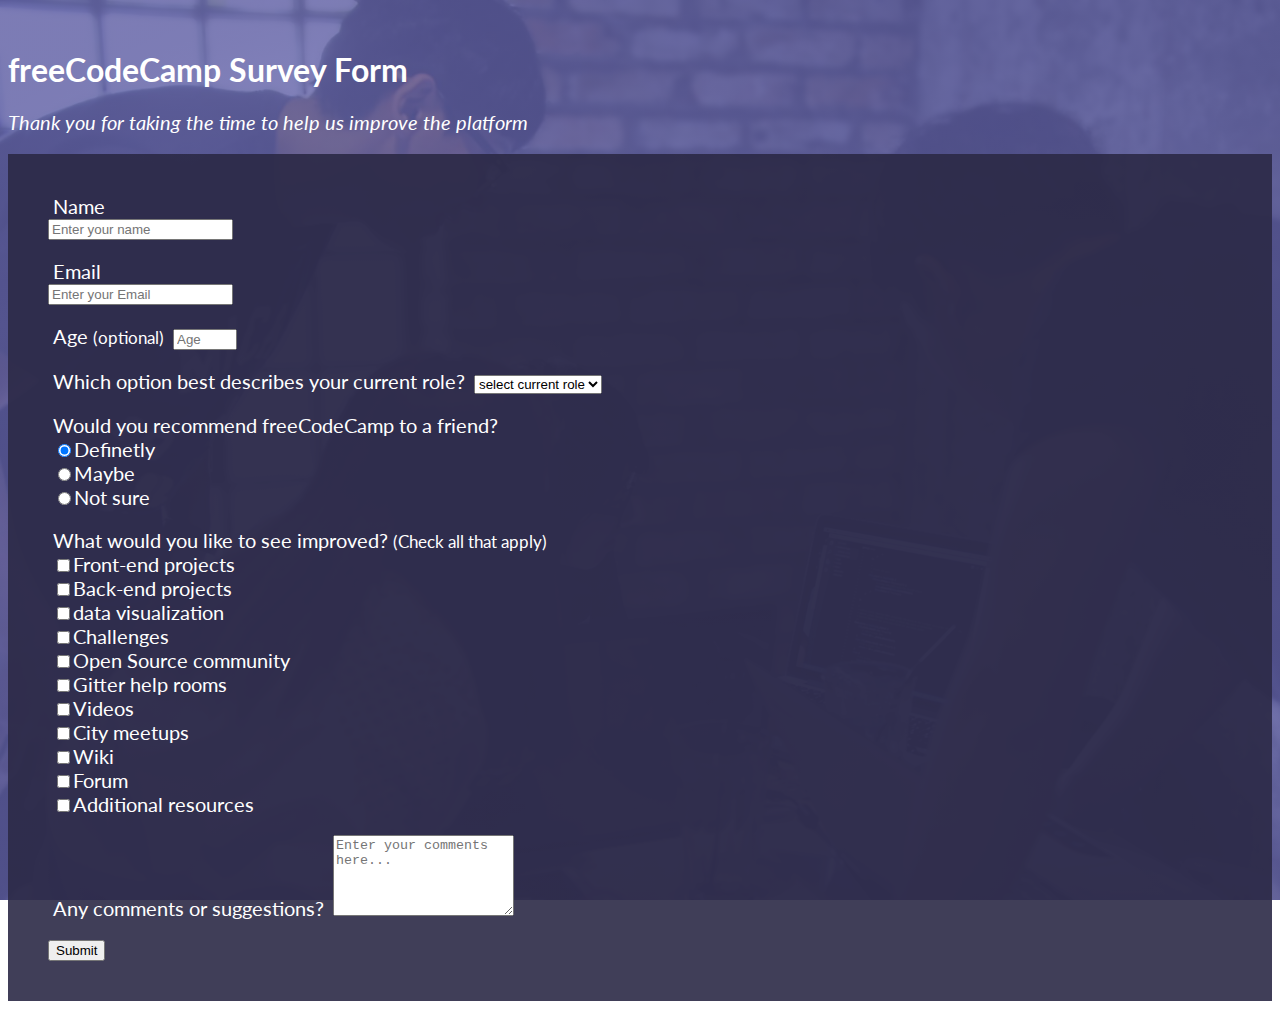
<file: index.html>
<!DOCTYPE html>
<html lang="en">
<head>
    <meta charset="UTF-8">
    <meta http-equiv="X-UA-Compatible" content="IE=edge">
    <meta name="viewport" content="width=device-width, initial-scale=1.0">
    <link rel="stylesheet" href="styles.css">
    <link href="https://cdn.jsdelivr.net/npm/bootstrap@5.0.0-beta3/dist/css/bootstrap.min.css" rel="stylesheet" integrity="sha384-eOJMYsd53ii+scO/bJGFsiCZc+5NDVN2yr8+0RDqr0Ql0h+rP48ckxlpbzKgwra6" crossorigin="anonymous">
    <script src="https://code.jquery.com/jquery-3.5.1.slim.min.js" integrity="sha384-DfXdz2htPH0lsSSs5nCTpuj/zy4C+OGpamoFVy38MVBnE+IbbVYUew+OrCXaRkfj" crossorigin="anonymous"></script>
    <script src="https://cdn.jsdelivr.net/npm/popper.js@1.16.1/dist/umd/popper.min.js" integrity="sha384-9/reFTGAW83EW2RDu2S0VKaIzap3H66lZH81PoYlFhbGU+6BZp6G7niu735Sk7lN" crossorigin="anonymous"></script>
    <script src="https://stackpath.bootstrapcdn.com/bootstrap/4.5.2/js/bootstrap.min.js" integrity="sha384-B4gt1jrGC7Jh4AgTPSdUtOBvfO8shuf57BaghqFfPlYxofvL8/KUEfYiJOMMV+rV" crossorigin="anonymous"></script>
    
    <!-- fonts -->
    <link rel="preconnect" href="https://fonts.gstatic.com">
    <link href="https://fonts.googleapis.com/css2?family=Lato:ital,wght@0,400;1,300&display=swap" rel="stylesheet">

    <title>FCC:Survey Form</title>
</head>
<body>
    <div class ="container-fluid">
        <header class="text-center">
            <h1 id="title">freeCodeCamp Survey Form</h1>
            <p  id="description"><em>Thank you for taking the time to help us improve the platform</em></p>
        </header>
        </div>
            <div class="container-fluid col-md-6">
                <form action="" id="survey-form" class="survey">
                    <!-- <div class="form-ouline-mb-4"> -->
                    <div class="form-group">
                        <label for="name">Name</label>
                        <br>

                        <input type="text" name="name" id="name" class="form-control" placeholder="Enter your name" required>
                    </div>
                    <br>
                    <div class="form-group form-group-lg">
                        <label for="email">Email</label>
                        <br>
                        <input type="email" name="email" id="email" class="form-control" placeholder="Enter your Email" required>
                    </div>
                    <br>
                    <div class="form-group">
                        <label for="age">Age <small>(optional)</small></label>
                        <input type="number" name="age" id="number" min="1" max="100" class="form-control" placeholder="Age">
                    </div>
                    <br>
                    <div class="form-group">
                        <label for="dropdown">Which option best describes your current role?</label>
                        <select name="dropdown" id="dropdown" class="form-control">
                            <option selected disabled>select current role</option>
                            <option>Student</option>
                            <option value="">Full Time Job</option>
                            <option value="">Full Time Learner</option>
                            <option value="">Prefer not to say</option>
                            <option value="">Other</option>
                        </select>
                    </div>
                    <br>
                    <div class="form-group">
                        <label for="">Would you recommend freeCodeCamp to a friend?</label>
                        <div class="form-check">
                        <label class="form-check-label" for="radio1">
                            <input type="radio" class="form-check-input" name="recommend" id="radio1" checked>Definetly
                        </label>
                        </div>
                        <div class="form-check">
                        <label class="form-check-label" for="radio2">
                            <input type="radio" class="form-check-input" name="recommend" id="radio2">Maybe
                        </label>
                        </div>
                        <div class="form-check">
                        <label class="form-check-label" for="radio3">
                            <input type="radio" class="form-check-input" name="recommend" id="radio3">Not sure
                        </label>
                        </div>
                    </div>
                    <br>
                    <div class="form-group">
                        <label for="">What would you like to see improved? <small>(Check all that apply)</small></label>
                        <div class="form-check">
                            <label class="form-check-label" for="check1">
                                <input type="checkbox" class="form-check-input" value="checkbox" id="check1">Front-end projects
                            </label>
                        </div>
                        <div class="form-check">
                            <label class="form-check-label" for="check2">
                                <input type="checkbox" class="form-check-input" value="checkbox" id="check2">Back-end projects
                            </label>
                        </div>
                        <div class="form-check">
                            <label class="form-check-label" for="check3">
                                <input type="checkbox" class="form-check-input" value="checkbox" id="check3">data visualization
                            </label>
                        </div>
                        <div class="form-check">
                            <label class="form-check-label" for="check4">
                                <input type="checkbox" class="form-check-input" value="checkbox" id="check4">Challenges
                            </label>
                        </div>
                        <div class="form-check">
                            <label class="form-check-label" for="check5">
                                <input type="checkbox" class="form-check-input" value="checkbox" id="check5">Open Source community
                            </label>
                        </div>
                        <div class="form-check">
                            <label class="form-check-label" for="check6">
                                <input type="checkbox" class="form-check-input" value="checkbox" id="check6">Gitter help rooms
                            </label>
                        </div>
                        <div class="form-check">
                            <label class="form-check-label" for="check7">
                                <input type="checkbox" class="form-check-input" value="checkbox" id="check7">Videos
                            </label>
                        </div>
                        <div class="form-check">
                            <label class="form-check-label" for="check7">
                                <input type="checkbox" class="form-check-input" value="checkbox" id="check7">City meetups
                            </label>
                        </div>
                        <div class="form-check">
                            <label class="form-check-label" for="check8">
                                <input type="checkbox" class="form-check-input" value="checkbox" id="check8">Wiki
                            </label>
                        </div>
                        <div class="form-check">
                            <label class="form-check-label" for="check9">
                                <input type="checkbox" class="form-check-input" value="checkbox" id="check9">Forum
                            </label>
                        </div>
                        <div class="form-check">
                            <label class="form-check-label" for="check10">
                                <input type="checkbox" class="form-check-input" value="checkbox" id="check10">Additional resources
                            </label>
                        </div>
                    </div>
                    <br>
                    <div class="form-group">
                        <label for="suggestion">Any comments or suggestions?</label>
                        <textarea class="form-control" rows="5" id="suggestions" min-height="5" placeholder="Enter your comments here..."></textarea>
                    </div>
                    <br>
                    <div class="form-group">
                        <button class="btn btn-success form-control">Submit</button>
                    </div>
                    <!-- </div> -->
                </form>
                </div>
    
</body>
</html>
</file>
<file: styles.css>
body{
    background: -webkit-linear-gradient(rgba(98,98,169,0.8), rgba(98,98,169,0.8)), url(bg.jpg);
    background-size: cover;
    background-attachment: fixed;
    font-family: 'Lato', sans-serif;
}

header{
    margin-top: 50px;
    color: white;
    font-family: 'Lato', sans-serif;
}

#description{
    font-size: 20px;
}

.survey{
    background-color: rgba(43, 41, 70, 0.9);
    /* opacity: 80%; */
    padding: 40px;
}

label{
    font-size: 20px;
    color: white;
    padding: 5px;
}
</file>
